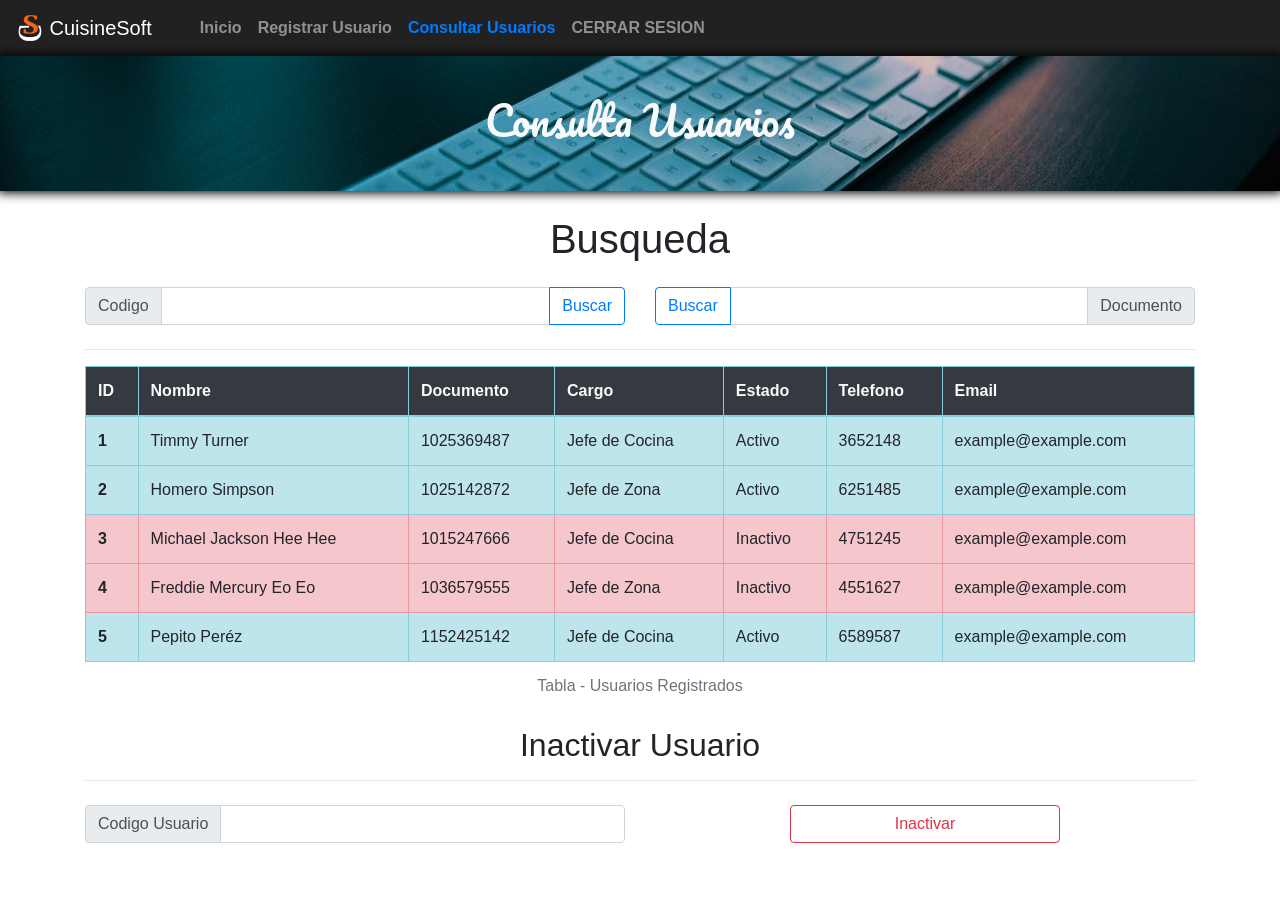
<file: ProyectoDise-o/CuisineSoft.V.2.1/Admin/consultarUsuarios.html>
<!doctype html>
<html lang="es">

<head>
  <meta charset="utf-8">
  <meta name="viewport" content="width=device-width, initial-scale=1, shrink-to-fit=no">
  <!-- Animated.css -->
  <link rel="stylesheet" href="https://cdnjs.cloudflare.com/ajax/libs/animate.css/3.7.0/animate.min.css">
  <link rel="stylesheet" href="../bt4/css/bootstrap.min.css">
  <link rel="stylesheet" href="../fonts.css">
  <!-- Estilos Propios -->
  <link rel="stylesheet" href="./css/style.css">
  <title>Consulta Usuarios</title>
</head>

<body>
  <div class="">
    <nav class="navbar fixed-top navbar-expand-lg navbar-dark bg-dark">
      <a class="navbar-brand" href="#">
        <img src="../img/logoCuisine.png" width="28" height="30" class="d-inline-block align-top" alt="">
        CuisineSoft
      </a>
      <button class="navbar-toggler bg-primary" type="button" data-toggle="collapse" data-target="#navbarNavAltMarkup"
        aria-controls="navbarNavAltMarkup" aria-expanded="false" aria-label="Toggle navigation">
        <span class="navbar-toggler-icon"></span>
      </button>
      <div class="collapse navbar-collapse font-weight-bold" id="navbarNavAltMarkup">
        <div class="navbar-nav ml-4">
          <a class="nav-item nav-link" href="#">Inicio</a>
          <a class="nav-item nav-link" href="./userRegister.html">Registrar Usuario</a>
          <a class="nav-item nav-link text-primary active" href="./consultarUsuarios.html">Consultar Usuarios</a>
        </div>
        <div class="navbar-nav text-right text-uppercase">
          <a class="nav-item nav-link" href="../login.html">Cerrar Sesion</a>
        </div>
      </div>
    </nav>
  </div>
  <div class="" id="cuerpo">
    <div class="container-fluid img d-flex justify-content-center align-items-center div-img" style="margin-top: 56px">
      <h1 class="text-light">Consulta Usuarios</h1>
    </div>
    <div class="container">
      <br>
      <form>
        <!------------Busqueda de Usuarios------------>
        <h1 class="text-center">Busqueda</h1>
        <div class="row my-3">
          <div class="input-group my-2 col-sm-12 col-md-6">
            <div class="input-group-prepend">
              <span class="input-group-text" id="">Codigo</span>
            </div>
            <input type="text" class="form-control" placeholder="" aria-label="Recipient's username"
              aria-describedby="button-addon2">
            <div class="input-group-append">
              <button class="btn btn-outline-primary" type="button" id="">Buscar</button>
            </div>
          </div>
          <div class="input-group my-2 col-sm-12 col-md-6">
            <div class="input-group-prepend">
              <button class="btn btn-outline-primary" type="button" id="">Buscar</button>
            </div>
            <input type="text" class="form-control" placeholder="" aria-label="Recipient's username"
              aria-describedby="button-addon2">
            <div class="input-group-append">
              <span class="input-group-text" id="">Documento</span>
            </div>
          </div>
        </div>
        <hr>
        <!------------------Tabla Usuarios------------------>
        <div class="table-responsive">
          <table class="table table-bordered table-hover table-info">
            <caption class="text-center">Tabla - Usuarios Registrados</caption>
            <thead class="bg-dark text-light">
              <tr>
                <th scope="col">ID</th>
                <th scope="col">Nombre</th>
                <th scope="col">Documento</th>
                <th scope="col">Cargo</th>
                <th scope="col">Estado</th>
                <th scope="col">Telefono</th>
                <th scope="col">Email</th>
              </tr>
            </thead>
            <tbody>
              <tr>
                <th scope="row">1</th>
                <td>Timmy Turner</td>
                <td>1025369487</td>
                <td>Jefe de Cocina</td>
                <td>Activo</td>
                <td>3652148</td>
                <td>example@example.com</td>
              </tr>
              <tr>
                <th scope="row">2</th>
                <td>Homero Simpson</td>
                <td>1025142872</td>
                <td>Jefe de Zona</td>
                <td>Activo</td>
                <td>6251485</td>
                <td>example@example.com</td>
              </tr>
              <tr class="table-danger">
                <th scope="row">3</th>
                <td>Michael Jackson Hee Hee</td>
                <td>1015247666</td>
                <td>Jefe de Cocina</td>
                <td>Inactivo</td>
                <td>4751245</td>
                <td>example@example.com</td>
              </tr>
              <tr class="table-danger">
                <th scope="row">4</th>
                <td>Freddie Mercury Eo Eo</td>
                <td>1036579555</td>
                <td>Jefe de Zona</td>
                <td>Inactivo</td>
                <td>4551627</td>
                <td>example@example.com</td>
              </tr>
              <tr>
                <th scope="row">5</th>
                <td>Pepito Peréz</td>
                <td>1152425142</td>
                <td>Jefe de Cocina</td>
                <td>Activo</td>
                <td>6589587</td>
                <td>example@example.com</td>
              </tr>
            </tbody>
          </table>
        </div>
      </form>
      <h2 class="text-center">Inactivar Usuario</h2>
      <hr>
      <div class="row mb-5 mt-4">
        <div class="col-sm-12 col-md-6">
          <div class="input-group">
            <div class="input-group-prepend">
              <span class="input-group-text" id="codigoSpan">Codigo Usuario</span>
            </div>
            <input id="codigo" type="text" class="form-control">
          </div>
        </div>
        <div class="col-sm-12 col-md-6 d-flex justify-content-center">
          <button id="btnInactivar" type="submit" class="btn btn-outline-danger my-2 my-md-0 col-6">Inactivar</button>
        </div>
      </div>
    </div>
  </div>

  <!-- Optional JavaScript -->
  <!-- jQuery first, then Popper.js, then Bootstrap JS -->
  <script src="https://code.jquery.com/jquery-3.3.1.slim.min.js"
    integrity="sha384-q8i/X+965DzO0rT7abK41JStQIAqVgRVzpbzo5smXKp4YfRvH+8abtTE1Pi6jizo"
    crossorigin="anonymous"></script>
  <script src="https://cdnjs.cloudflare.com/ajax/libs/popper.js/1.14.7/umd/popper.min.js"
    integrity="sha384-UO2eT0CpHqdSJQ6hJty5KVphtPhzWj9WO1clHTMGa3JDZwrnQq4sF86dIHNDz0W1"
    crossorigin="anonymous"></script>
  <script src="../bt4/js/bootstrap.min.js"></script>
  <script src="./js/animateAdmin.js"></script>
</body>

</html>
</file>
<file: ProyectoDise-o/CuisineSoft.V.2.1/fonts.css>
@font-face {
  font-family: 'icomoon';
  src:  url('fonts/icomoon.eot?wgp6fr');
  src:  url('fonts/icomoon.eot?wgp6fr#iefix') format('embedded-opentype'),
    url('fonts/icomoon.ttf?wgp6fr') format('truetype'),
    url('fonts/icomoon.woff?wgp6fr') format('woff'),
    url('fonts/icomoon.svg?wgp6fr#icomoon') format('svg');
  font-weight: normal;
  font-style: normal;
}

[class^="icon-"], [class*=" icon-"] {
  /* use !important to prevent issues with browser extensions that change fonts */
  font-family: 'icomoon' !important;
  speak: none;
  font-style: normal;
  font-weight: normal;
  font-variant: normal;
  text-transform: none;
  line-height: 1;

  /* Better Font Rendering =========== */
  -webkit-font-smoothing: antialiased;
  -moz-osx-font-smoothing: grayscale;
}

.icon-home:before {
  content: "\e900";
}
.icon-home2:before {
  content: "\e901";
}
.icon-home3:before {
  content: "\e902";
}
.icon-office:before {
  content: "\e903";
}
.icon-newspaper:before {
  content: "\e904";
}
.icon-pencil:before {
  content: "\e905";
}
.icon-pencil2:before {
  content: "\e906";
}
.icon-quill:before {
  content: "\e907";
}
.icon-pen:before {
  content: "\e908";
}
.icon-blog:before {
  content: "\e909";
}
.icon-eyedropper:before {
  content: "\e90a";
}
.icon-droplet:before {
  content: "\e90b";
}
.icon-paint-format:before {
  content: "\e90c";
}
.icon-image:before {
  content: "\e90d";
}
.icon-images:before {
  content: "\e90e";
}
.icon-camera:before {
  content: "\e90f";
}
.icon-headphones:before {
  content: "\e910";
}
.icon-music:before {
  content: "\e911";
}
.icon-play:before {
  content: "\e912";
}
.icon-film:before {
  content: "\e913";
}
.icon-video-camera:before {
  content: "\e914";
}
.icon-dice:before {
  content: "\e915";
}
.icon-pacman:before {
  content: "\e916";
}
.icon-spades:before {
  content: "\e917";
}
.icon-clubs:before {
  content: "\e918";
}
.icon-diamonds:before {
  content: "\e919";
}
.icon-bullhorn:before {
  content: "\e91a";
}
.icon-connection:before {
  content: "\e91b";
}
.icon-podcast:before {
  content: "\e91c";
}
.icon-feed:before {
  content: "\e91d";
}
.icon-mic:before {
  content: "\e91e";
}
.icon-book:before {
  content: "\e91f";
}
.icon-books:before {
  content: "\e920";
}
.icon-library:before {
  content: "\e921";
}
.icon-file-text:before {
  content: "\e922";
}
.icon-profile:before {
  content: "\e923";
}
.icon-file-empty:before {
  content: "\e924";
}
.icon-files-empty:before {
  content: "\e925";
}
.icon-file-text2:before {
  content: "\e926";
}
.icon-file-picture:before {
  content: "\e927";
}
.icon-file-music:before {
  content: "\e928";
}
.icon-file-play:before {
  content: "\e929";
}
.icon-file-video:before {
  content: "\e92a";
}
.icon-file-zip:before {
  content: "\e92b";
}
.icon-copy:before {
  content: "\e92c";
}
.icon-paste:before {
  content: "\e92d";
}
.icon-stack:before {
  content: "\e92e";
}
.icon-folder:before {
  content: "\e92f";
}
.icon-folder-open:before {
  content: "\e930";
}
.icon-folder-plus:before {
  content: "\e931";
}
.icon-folder-minus:before {
  content: "\e932";
}
.icon-folder-download:before {
  content: "\e933";
}
.icon-folder-upload:before {
  content: "\e934";
}
.icon-price-tag:before {
  content: "\e935";
}
.icon-price-tags:before {
  content: "\e936";
}
.icon-barcode:before {
  content: "\e937";
}
.icon-qrcode:before {
  content: "\e938";
}
.icon-ticket:before {
  content: "\e939";
}
.icon-cart:before {
  content: "\e93a";
}
.icon-coin-dollar:before {
  content: "\e93b";
}
.icon-coin-euro:before {
  content: "\e93c";
}
.icon-coin-pound:before {
  content: "\e93d";
}
.icon-coin-yen:before {
  content: "\e93e";
}
.icon-credit-card:before {
  content: "\e93f";
}
.icon-calculator:before {
  content: "\e940";
}
.icon-lifebuoy:before {
  content: "\e941";
}
.icon-phone:before {
  content: "\e942";
}
.icon-phone-hang-up:before {
  content: "\e943";
}
.icon-address-book:before {
  content: "\e944";
}
.icon-envelop:before {
  content: "\e945";
}
.icon-pushpin:before {
  content: "\e946";
}
.icon-location:before {
  content: "\e947";
}
.icon-location2:before {
  content: "\e948";
}
.icon-compass:before {
  content: "\e949";
}
.icon-compass2:before {
  content: "\e94a";
}
.icon-map:before {
  content: "\e94b";
}
.icon-map2:before {
  content: "\e94c";
}
.icon-history:before {
  content: "\e94d";
}
.icon-clock:before {
  content: "\e94e";
}
.icon-clock2:before {
  content: "\e94f";
}
.icon-alarm:before {
  content: "\e950";
}
.icon-bell:before {
  content: "\e951";
}
.icon-stopwatch:before {
  content: "\e952";
}
.icon-calendar:before {
  content: "\e953";
}
.icon-printer:before {
  content: "\e954";
}
.icon-keyboard:before {
  content: "\e955";
}
.icon-display:before {
  content: "\e956";
}
.icon-laptop:before {
  content: "\e957";
}
.icon-mobile:before {
  content: "\e958";
}
.icon-mobile2:before {
  content: "\e959";
}
.icon-tablet:before {
  content: "\e95a";
}
.icon-tv:before {
  content: "\e95b";
}
.icon-drawer:before {
  content: "\e95c";
}
.icon-drawer2:before {
  content: "\e95d";
}
.icon-box-add:before {
  content: "\e95e";
}
.icon-box-remove:before {
  content: "\e95f";
}
.icon-download:before {
  content: "\e960";
}
.icon-upload:before {
  content: "\e961";
}
.icon-floppy-disk:before {
  content: "\e962";
}
.icon-drive:before {
  content: "\e963";
}
.icon-database:before {
  content: "\e964";
}
.icon-undo:before {
  content: "\e965";
}
.icon-redo:before {
  content: "\e966";
}
.icon-undo2:before {
  content: "\e967";
}
.icon-redo2:before {
  content: "\e968";
}
.icon-forward:before {
  content: "\e969";
}
.icon-reply:before {
  content: "\e96a";
}
.icon-bubble:before {
  content: "\e96b";
}
.icon-bubbles:before {
  content: "\e96c";
}
.icon-bubbles2:before {
  content: "\e96d";
}
.icon-bubble2:before {
  content: "\e96e";
}
.icon-bubbles3:before {
  content: "\e96f";
}
.icon-bubbles4:before {
  content: "\e970";
}
.icon-user:before {
  content: "\e971";
}
.icon-users:before {
  content: "\e972";
}
.icon-user-plus:before {
  content: "\e973";
}
.icon-user-minus:before {
  content: "\e974";
}
.icon-user-check:before {
  content: "\e975";
}
.icon-user-tie:before {
  content: "\e976";
}
.icon-quotes-left:before {
  content: "\e977";
}
.icon-quotes-right:before {
  content: "\e978";
}
.icon-hour-glass:before {
  content: "\e979";
}
.icon-spinner:before {
  content: "\e97a";
}
.icon-spinner2:before {
  content: "\e97b";
}
.icon-spinner3:before {
  content: "\e97c";
}
.icon-spinner4:before {
  content: "\e97d";
}
.icon-spinner5:before {
  content: "\e97e";
}
.icon-spinner6:before {
  content: "\e97f";
}
.icon-spinner7:before {
  content: "\e980";
}
.icon-spinner8:before {
  content: "\e981";
}
.icon-spinner9:before {
  content: "\e982";
}
.icon-spinner10:before {
  content: "\e983";
}
.icon-spinner11:before {
  content: "\e984";
}
.icon-binoculars:before {
  content: "\e985";
}
.icon-search:before {
  content: "\e986";
}
.icon-zoom-in:before {
  content: "\e987";
}
.icon-zoom-out:before {
  content: "\e988";
}
.icon-enlarge:before {
  content: "\e989";
}
.icon-shrink:before {
  content: "\e98a";
}
.icon-enlarge2:before {
  content: "\e98b";
}
.icon-shrink2:before {
  content: "\e98c";
}
.icon-key:before {
  content: "\e98d";
}
.icon-key2:before {
  content: "\e98e";
}
.icon-lock:before {
  content: "\e98f";
}
.icon-unlocked:before {
  content: "\e990";
}
.icon-wrench:before {
  content: "\e991";
}
.icon-equalizer:before {
  content: "\e992";
}
.icon-equalizer2:before {
  content: "\e993";
}
.icon-cog:before {
  content: "\e994";
}
.icon-cogs:before {
  content: "\e995";
}
.icon-hammer:before {
  content: "\e996";
}
.icon-magic-wand:before {
  content: "\e997";
}
.icon-aid-kit:before {
  content: "\e998";
}
.icon-bug:before {
  content: "\e999";
}
.icon-pie-chart:before {
  content: "\e99a";
}
.icon-stats-dots:before {
  content: "\e99b";
}
.icon-stats-bars:before {
  content: "\e99c";
}
.icon-stats-bars2:before {
  content: "\e99d";
}
.icon-trophy:before {
  content: "\e99e";
}
.icon-gift:before {
  content: "\e99f";
}
.icon-glass:before {
  content: "\e9a0";
}
.icon-glass2:before {
  content: "\e9a1";
}
.icon-mug:before {
  content: "\e9a2";
}
.icon-spoon-knife:before {
  content: "\e9a3";
}
.icon-leaf:before {
  content: "\e9a4";
}
.icon-rocket:before {
  content: "\e9a5";
}
.icon-meter:before {
  content: "\e9a6";
}
.icon-meter2:before {
  content: "\e9a7";
}
.icon-hammer2:before {
  content: "\e9a8";
}
.icon-fire:before {
  content: "\e9a9";
}
.icon-lab:before {
  content: "\e9aa";
}
.icon-magnet:before {
  content: "\e9ab";
}
.icon-bin:before {
  content: "\e9ac";
}
.icon-bin2:before {
  content: "\e9ad";
}
.icon-briefcase:before {
  content: "\e9ae";
}
.icon-airplane:before {
  content: "\e9af";
}
.icon-truck:before {
  content: "\e9b0";
}
.icon-road:before {
  content: "\e9b1";
}
.icon-accessibility:before {
  content: "\e9b2";
}
.icon-target:before {
  content: "\e9b3";
}
.icon-shield:before {
  content: "\e9b4";
}
.icon-power:before {
  content: "\e9b5";
}
.icon-switch:before {
  content: "\e9b6";
}
.icon-power-cord:before {
  content: "\e9b7";
}
.icon-clipboard:before {
  content: "\e9b8";
}
.icon-list-numbered:before {
  content: "\e9b9";
}
.icon-list:before {
  content: "\e9ba";
}
.icon-list2:before {
  content: "\e9bb";
}
.icon-tree:before {
  content: "\e9bc";
}
.icon-menu:before {
  content: "\e9bd";
}
.icon-menu2:before {
  content: "\e9be";
}
.icon-menu3:before {
  content: "\e9bf";
}
.icon-menu4:before {
  content: "\e9c0";
}
.icon-cloud:before {
  content: "\e9c1";
}
.icon-cloud-download:before {
  content: "\e9c2";
}
.icon-cloud-upload:before {
  content: "\e9c3";
}
.icon-cloud-check:before {
  content: "\e9c4";
}
.icon-download2:before {
  content: "\e9c5";
}
.icon-upload2:before {
  content: "\e9c6";
}
.icon-download3:before {
  content: "\e9c7";
}
.icon-upload3:before {
  content: "\e9c8";
}
.icon-sphere:before {
  content: "\e9c9";
}
.icon-earth:before {
  content: "\e9ca";
}
.icon-link:before {
  content: "\e9cb";
}
.icon-flag:before {
  content: "\e9cc";
}
.icon-attachment:before {
  content: "\e9cd";
}
.icon-eye:before {
  content: "\e9ce";
}
.icon-eye-plus:before {
  content: "\e9cf";
}
.icon-eye-minus:before {
  content: "\e9d0";
}
.icon-eye-blocked:before {
  content: "\e9d1";
}
.icon-bookmark:before {
  content: "\e9d2";
}
.icon-bookmarks:before {
  content: "\e9d3";
}
.icon-sun:before {
  content: "\e9d4";
}
.icon-contrast:before {
  content: "\e9d5";
}
.icon-brightness-contrast:before {
  content: "\e9d6";
}
.icon-star-empty:before {
  content: "\e9d7";
}
.icon-star-half:before {
  content: "\e9d8";
}
.icon-star-full:before {
  content: "\e9d9";
}
.icon-heart:before {
  content: "\e9da";
}
.icon-heart-broken:before {
  content: "\e9db";
}
.icon-man:before {
  content: "\e9dc";
}
.icon-woman:before {
  content: "\e9dd";
}
.icon-man-woman:before {
  content: "\e9de";
}
.icon-happy:before {
  content: "\e9df";
}
.icon-happy2:before {
  content: "\e9e0";
}
.icon-smile:before {
  content: "\e9e1";
}
.icon-smile2:before {
  content: "\e9e2";
}
.icon-tongue:before {
  content: "\e9e3";
}
.icon-tongue2:before {
  content: "\e9e4";
}
.icon-sad:before {
  content: "\e9e5";
}
.icon-sad2:before {
  content: "\e9e6";
}
.icon-wink:before {
  content: "\e9e7";
}
.icon-wink2:before {
  content: "\e9e8";
}
.icon-grin:before {
  content: "\e9e9";
}
.icon-grin2:before {
  content: "\e9ea";
}
.icon-cool:before {
  content: "\e9eb";
}
.icon-cool2:before {
  content: "\e9ec";
}
.icon-angry:before {
  content: "\e9ed";
}
.icon-angry2:before {
  content: "\e9ee";
}
.icon-evil:before {
  content: "\e9ef";
}
.icon-evil2:before {
  content: "\e9f0";
}
.icon-shocked:before {
  content: "\e9f1";
}
.icon-shocked2:before {
  content: "\e9f2";
}
.icon-baffled:before {
  content: "\e9f3";
}
.icon-baffled2:before {
  content: "\e9f4";
}
.icon-confused:before {
  content: "\e9f5";
}
.icon-confused2:before {
  content: "\e9f6";
}
.icon-neutral:before {
  content: "\e9f7";
}
.icon-neutral2:before {
  content: "\e9f8";
}
.icon-hipster:before {
  content: "\e9f9";
}
.icon-hipster2:before {
  content: "\e9fa";
}
.icon-wondering:before {
  content: "\e9fb";
}
.icon-wondering2:before {
  content: "\e9fc";
}
.icon-sleepy:before {
  content: "\e9fd";
}
.icon-sleepy2:before {
  content: "\e9fe";
}
.icon-frustrated:before {
  content: "\e9ff";
}
.icon-frustrated2:before {
  content: "\ea00";
}
.icon-crying:before {
  content: "\ea01";
}
.icon-crying2:before {
  content: "\ea02";
}
.icon-point-up:before {
  content: "\ea03";
}
.icon-point-right:before {
  content: "\ea04";
}
.icon-point-down:before {
  content: "\ea05";
}
.icon-point-left:before {
  content: "\ea06";
}
.icon-warning:before {
  content: "\ea07";
}
.icon-notification:before {
  content: "\ea08";
}
.icon-question:before {
  content: "\ea09";
}
.icon-plus:before {
  content: "\ea0a";
}
.icon-minus:before {
  content: "\ea0b";
}
.icon-info:before {
  content: "\ea0c";
}
.icon-cancel-circle:before {
  content: "\ea0d";
}
.icon-blocked:before {
  content: "\ea0e";
}
.icon-cross:before {
  content: "\ea0f";
}
.icon-checkmark:before {
  content: "\ea10";
}
.icon-checkmark2:before {
  content: "\ea11";
}
.icon-spell-check:before {
  content: "\ea12";
}
.icon-enter:before {
  content: "\ea13";
}
.icon-exit:before {
  content: "\ea14";
}
.icon-play2:before {
  content: "\ea15";
}
.icon-pause:before {
  content: "\ea16";
}
.icon-stop:before {
  content: "\ea17";
}
.icon-previous:before {
  content: "\ea18";
}
.icon-next:before {
  content: "\ea19";
}
.icon-backward:before {
  content: "\ea1a";
}
.icon-forward2:before {
  content: "\ea1b";
}
.icon-play3:before {
  content: "\ea1c";
}
.icon-pause2:before {
  content: "\ea1d";
}
.icon-stop2:before {
  content: "\ea1e";
}
.icon-backward2:before {
  content: "\ea1f";
}
.icon-forward3:before {
  content: "\ea20";
}
.icon-first:before {
  content: "\ea21";
}
.icon-last:before {
  content: "\ea22";
}
.icon-previous2:before {
  content: "\ea23";
}
.icon-next2:before {
  content: "\ea24";
}
.icon-eject:before {
  content: "\ea25";
}
.icon-volume-high:before {
  content: "\ea26";
}
.icon-volume-medium:before {
  content: "\ea27";
}
.icon-volume-low:before {
  content: "\ea28";
}
.icon-volume-mute:before {
  content: "\ea29";
}
.icon-volume-mute2:before {
  content: "\ea2a";
}
.icon-volume-increase:before {
  content: "\ea2b";
}
.icon-volume-decrease:before {
  content: "\ea2c";
}
.icon-loop:before {
  content: "\ea2d";
}
.icon-loop2:before {
  content: "\ea2e";
}
.icon-infinite:before {
  content: "\ea2f";
}
.icon-shuffle:before {
  content: "\ea30";
}
.icon-arrow-up-left:before {
  content: "\ea31";
}
.icon-arrow-up:before {
  content: "\ea32";
}
.icon-arrow-up-right:before {
  content: "\ea33";
}
.icon-arrow-right:before {
  content: "\ea34";
}
.icon-arrow-down-right:before {
  content: "\ea35";
}
.icon-arrow-down:before {
  content: "\ea36";
}
.icon-arrow-down-left:before {
  content: "\ea37";
}
.icon-arrow-left:before {
  content: "\ea38";
}
.icon-arrow-up-left2:before {
  content: "\ea39";
}
.icon-arrow-up2:before {
  content: "\ea3a";
}
.icon-arrow-up-right2:before {
  content: "\ea3b";
}
.icon-arrow-right2:before {
  content: "\ea3c";
}
.icon-arrow-down-right2:before {
  content: "\ea3d";
}
.icon-arrow-down2:before {
  content: "\ea3e";
}
.icon-arrow-down-left2:before {
  content: "\ea3f";
}
.icon-arrow-left2:before {
  content: "\ea40";
}
.icon-circle-up:before {
  content: "\ea41";
}
.icon-circle-right:before {
  content: "\ea42";
}
.icon-circle-down:before {
  content: "\ea43";
}
.icon-circle-left:before {
  content: "\ea44";
}
.icon-tab:before {
  content: "\ea45";
}
.icon-move-up:before {
  content: "\ea46";
}
.icon-move-down:before {
  content: "\ea47";
}
.icon-sort-alpha-asc:before {
  content: "\ea48";
}
.icon-sort-alpha-desc:before {
  content: "\ea49";
}
.icon-sort-numeric-asc:before {
  content: "\ea4a";
}
.icon-sort-numberic-desc:before {
  content: "\ea4b";
}
.icon-sort-amount-asc:before {
  content: "\ea4c";
}
.icon-sort-amount-desc:before {
  content: "\ea4d";
}
.icon-command:before {
  content: "\ea4e";
}
.icon-shift:before {
  content: "\ea4f";
}
.icon-ctrl:before {
  content: "\ea50";
}
.icon-opt:before {
  content: "\ea51";
}
.icon-checkbox-checked:before {
  content: "\ea52";
}
.icon-checkbox-unchecked:before {
  content: "\ea53";
}
.icon-radio-checked:before {
  content: "\ea54";
}
.icon-radio-checked2:before {
  content: "\ea55";
}
.icon-radio-unchecked:before {
  content: "\ea56";
}
.icon-crop:before {
  content: "\ea57";
}
.icon-make-group:before {
  content: "\ea58";
}
.icon-ungroup:before {
  content: "\ea59";
}
.icon-scissors:before {
  content: "\ea5a";
}
.icon-filter:before {
  content: "\ea5b";
}
.icon-font:before {
  content: "\ea5c";
}
.icon-ligature:before {
  content: "\ea5d";
}
.icon-ligature2:before {
  content: "\ea5e";
}
.icon-text-height:before {
  content: "\ea5f";
}
.icon-text-width:before {
  content: "\ea60";
}
.icon-font-size:before {
  content: "\ea61";
}
.icon-bold:before {
  content: "\ea62";
}
.icon-underline:before {
  content: "\ea63";
}
.icon-italic:before {
  content: "\ea64";
}
.icon-strikethrough:before {
  content: "\ea65";
}
.icon-omega:before {
  content: "\ea66";
}
.icon-sigma:before {
  content: "\ea67";
}
.icon-page-break:before {
  content: "\ea68";
}
.icon-superscript:before {
  content: "\ea69";
}
.icon-subscript:before {
  content: "\ea6a";
}
.icon-superscript2:before {
  content: "\ea6b";
}
.icon-subscript2:before {
  content: "\ea6c";
}
.icon-text-color:before {
  content: "\ea6d";
}
.icon-pagebreak:before {
  content: "\ea6e";
}
.icon-clear-formatting:before {
  content: "\ea6f";
}
.icon-table:before {
  content: "\ea70";
}
.icon-table2:before {
  content: "\ea71";
}
.icon-insert-template:before {
  content: "\ea72";
}
.icon-pilcrow:before {
  content: "\ea73";
}
.icon-ltr:before {
  content: "\ea74";
}
.icon-rtl:before {
  content: "\ea75";
}
.icon-section:before {
  content: "\ea76";
}
.icon-paragraph-left:before {
  content: "\ea77";
}
.icon-paragraph-center:before {
  content: "\ea78";
}
.icon-paragraph-right:before {
  content: "\ea79";
}
.icon-paragraph-justify:before {
  content: "\ea7a";
}
.icon-indent-increase:before {
  content: "\ea7b";
}
.icon-indent-decrease:before {
  content: "\ea7c";
}
.icon-share:before {
  content: "\ea7d";
}
.icon-new-tab:before {
  content: "\ea7e";
}
.icon-embed:before {
  content: "\ea7f";
}
.icon-embed2:before {
  content: "\ea80";
}
.icon-terminal:before {
  content: "\ea81";
}
.icon-share2:before {
  content: "\ea82";
}
.icon-mail:before {
  content: "\ea83";
}
.icon-mail2:before {
  content: "\ea84";
}
.icon-mail3:before {
  content: "\ea85";
}
.icon-mail4:before {
  content: "\ea86";
}
.icon-amazon:before {
  content: "\ea87";
}
.icon-google:before {
  content: "\ea88";
}
.icon-google2:before {
  content: "\ea89";
}
.icon-google3:before {
  content: "\ea8a";
}
.icon-google-plus:before {
  content: "\ea8b";
}
.icon-google-plus2:before {
  content: "\ea8c";
}
.icon-google-plus3:before {
  content: "\ea8d";
}
.icon-hangouts:before {
  content: "\ea8e";
}
.icon-google-drive:before {
  content: "\ea8f";
}
.icon-facebook:before {
  content: "\ea90";
}
.icon-facebook2:before {
  content: "\ea91";
}
.icon-instagram:before {
  content: "\ea92";
}
.icon-whatsapp:before {
  content: "\ea93";
}
.icon-spotify:before {
  content: "\ea94";
}
.icon-telegram:before {
  content: "\ea95";
}
.icon-twitter:before {
  content: "\ea96";
}
.icon-vine:before {
  content: "\ea97";
}
.icon-vk:before {
  content: "\ea98";
}
.icon-renren:before {
  content: "\ea99";
}
.icon-sina-weibo:before {
  content: "\ea9a";
}
.icon-rss:before {
  content: "\ea9b";
}
.icon-rss2:before {
  content: "\ea9c";
}
.icon-youtube:before {
  content: "\ea9d";
}
.icon-youtube2:before {
  content: "\ea9e";
}
.icon-twitch:before {
  content: "\ea9f";
}
.icon-vimeo:before {
  content: "\eaa0";
}
.icon-vimeo2:before {
  content: "\eaa1";
}
.icon-lanyrd:before {
  content: "\eaa2";
}
.icon-flickr:before {
  content: "\eaa3";
}
.icon-flickr2:before {
  content: "\eaa4";
}
.icon-flickr3:before {
  content: "\eaa5";
}
.icon-flickr4:before {
  content: "\eaa6";
}
.icon-dribbble:before {
  content: "\eaa7";
}
.icon-behance:before {
  content: "\eaa8";
}
.icon-behance2:before {
  content: "\eaa9";
}
.icon-deviantart:before {
  content: "\eaaa";
}
.icon-500px:before {
  content: "\eaab";
}
.icon-steam:before {
  content: "\eaac";
}
.icon-steam2:before {
  content: "\eaad";
}
.icon-dropbox:before {
  content: "\eaae";
}
.icon-onedrive:before {
  content: "\eaaf";
}
.icon-github:before {
  content: "\eab0";
}
.icon-npm:before {
  content: "\eab1";
}
.icon-basecamp:before {
  content: "\eab2";
}
.icon-trello:before {
  content: "\eab3";
}
.icon-wordpress:before {
  content: "\eab4";
}
.icon-joomla:before {
  content: "\eab5";
}
.icon-ello:before {
  content: "\eab6";
}
.icon-blogger:before {
  content: "\eab7";
}
.icon-blogger2:before {
  content: "\eab8";
}
.icon-tumblr:before {
  content: "\eab9";
}
.icon-tumblr2:before {
  content: "\eaba";
}
.icon-yahoo:before {
  content: "\eabb";
}
.icon-yahoo2:before {
  content: "\eabc";
}
.icon-tux:before {
  content: "\eabd";
}
.icon-appleinc:before {
  content: "\eabe";
}
.icon-finder:before {
  content: "\eabf";
}
.icon-android:before {
  content: "\eac0";
}
.icon-windows:before {
  content: "\eac1";
}
.icon-windows8:before {
  content: "\eac2";
}
.icon-soundcloud:before {
  content: "\eac3";
}
.icon-soundcloud2:before {
  content: "\eac4";
}
.icon-skype:before {
  content: "\eac5";
}
.icon-reddit:before {
  content: "\eac6";
}
.icon-hackernews:before {
  content: "\eac7";
}
.icon-wikipedia:before {
  content: "\eac8";
}
.icon-linkedin:before {
  content: "\eac9";
}
.icon-linkedin2:before {
  content: "\eaca";
}
.icon-lastfm:before {
  content: "\eacb";
}
.icon-lastfm2:before {
  content: "\eacc";
}
.icon-delicious:before {
  content: "\eacd";
}
.icon-stumbleupon:before {
  content: "\eace";
}
.icon-stumbleupon2:before {
  content: "\eacf";
}
.icon-stackoverflow:before {
  content: "\ead0";
}
.icon-pinterest:before {
  content: "\ead1";
}
.icon-pinterest2:before {
  content: "\ead2";
}
.icon-xing:before {
  content: "\ead3";
}
.icon-xing2:before {
  content: "\ead4";
}
.icon-flattr:before {
  content: "\ead5";
}
.icon-foursquare:before {
  content: "\ead6";
}
.icon-yelp:before {
  content: "\ead7";
}
.icon-paypal:before {
  content: "\ead8";
}
.icon-chrome:before {
  content: "\ead9";
}
.icon-firefox:before {
  content: "\eada";
}
.icon-IE:before {
  content: "\eadb";
}
.icon-edge:before {
  content: "\eadc";
}
.icon-safari:before {
  content: "\eadd";
}
.icon-opera:before {
  content: "\eade";
}
.icon-file-pdf:before {
  content: "\eadf";
}
.icon-file-openoffice:before {
  content: "\eae0";
}
.icon-file-word:before {
  content: "\eae1";
}
.icon-file-excel:before {
  content: "\eae2";
}
.icon-libreoffice:before {
  content: "\eae3";
}
.icon-html-five:before {
  content: "\eae4";
}
.icon-html-five2:before {
  content: "\eae5";
}
.icon-css3:before {
  content: "\eae6";
}
.icon-git:before {
  content: "\eae7";
}
.icon-codepen:before {
  content: "\eae8";
}
.icon-svg:before {
  content: "\eae9";
}
.icon-IcoMoon:before {
  content: "\eaea";
}
</file>
<file: ProyectoDise-o/CuisineSoft.V.2.1/Admin/css/style.css>
@font-face{
  font-family: "Pacifico";
  src: url(../font/Pacifico-Regular.ttf);
}
.div-img {
  box-shadow: 0px 0px 10px 2px black;
}

.img {
  background: url(../img/userRegister.jpg);
  height: 15vh;
  background-size: cover;
  background-position: center;
  font-family: 'Pacifico', cursive;
}
.navbar{
  background: rgba(0, 0, 0, 0.869) !important;
}
</file>
